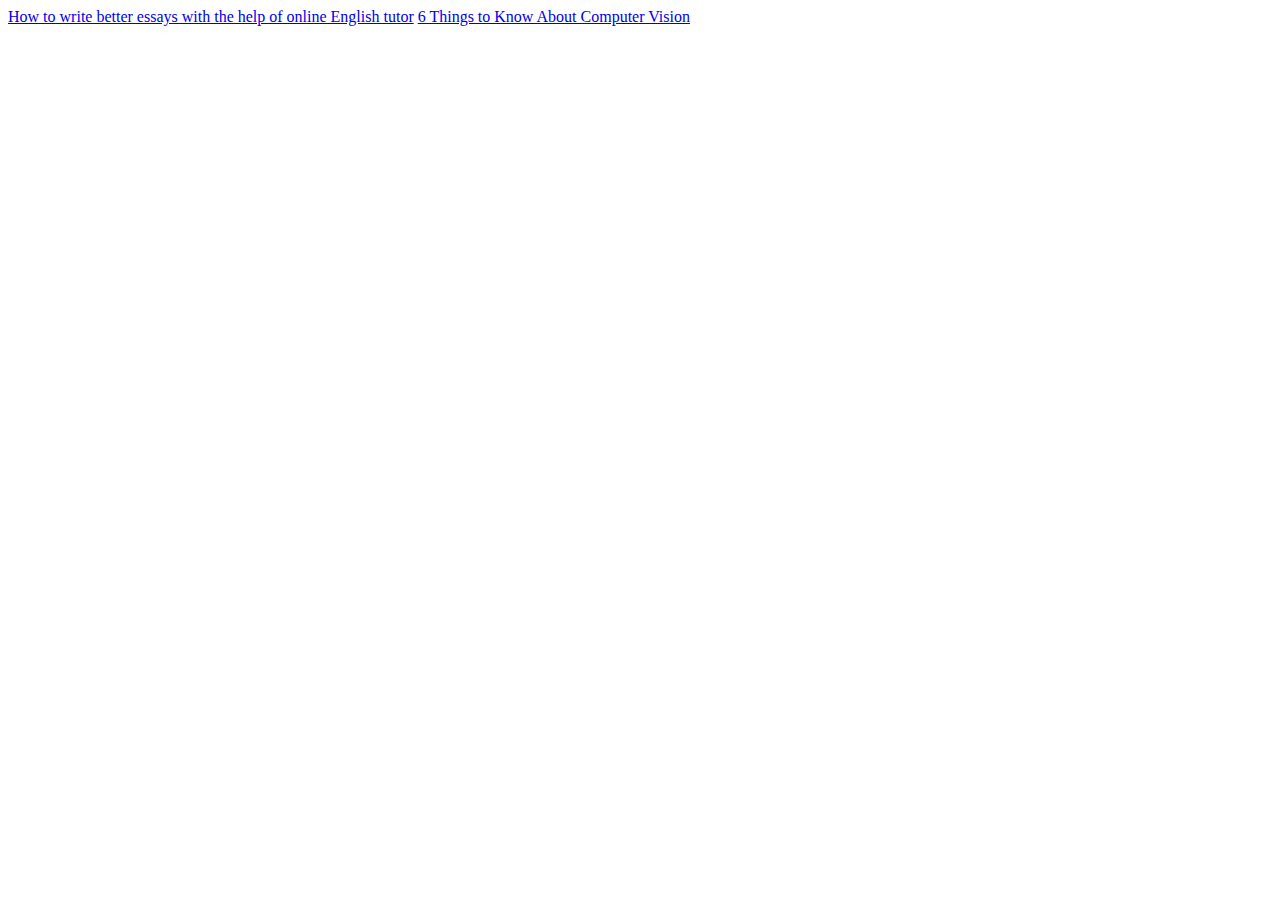
<file: Project1/Day2/Exercise2.html>
<html>
<head>
	<title></title>
	<link rel="stylesheet" type="text/css" href="style2.css">
</head>
<body>
	<article>
		<div>
			<a href="https://wepalaver.com/your-daily-read/f/how-to-write-better-essays-with-the-help-of-online-english-tutor?fbclid=IwAR3AXn3mefrBhGjx3x1cr9Oh9YZgpRoC2JtvNanbLtgmSqEOFOJ6CUPX0io#68d3d093-490c-401e-abf1-34771d5d8eab">How to write better essays with the help of online English tutor</a>
			<a href="https://wepalaver.com/your-daily-read/f/6-things-to-know-about-computer-vision?fbclid=IwAR1qmH9XnXF2_CXM2EUXZtp41FWsr3T8iIOSE3EAq2o_91MBqNQuoTqvLbY#68d3d093-490c-401e-abf1-34771d5d8eab">6 Things to Know About Computer Vision</a>

		</div>	
	</article>
</body>
</html>
</file>
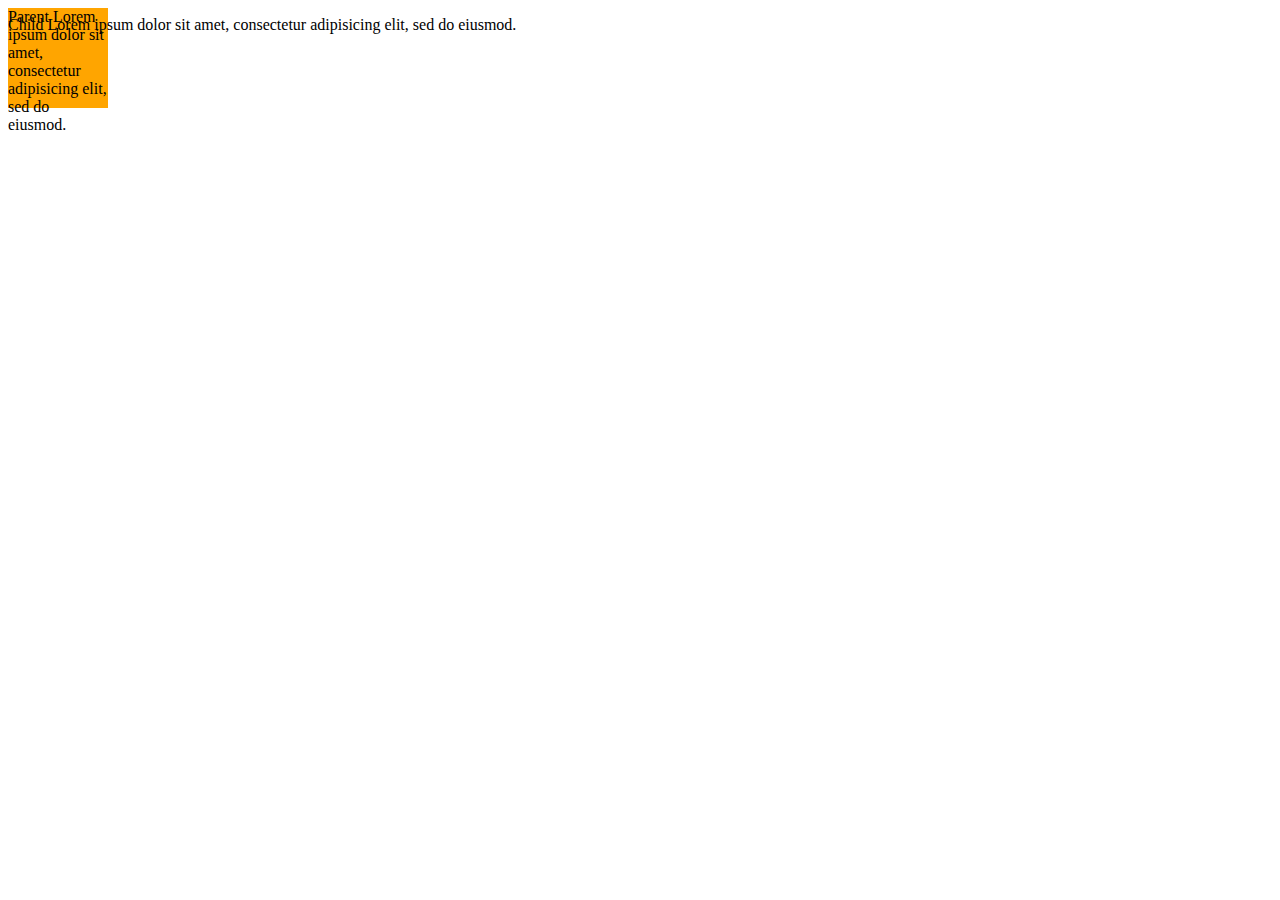
<file: Project1/Day2/position.html>
<html>
<head>
	<title>Positioning-Absolute</title>
	<style type="text/css">
		.Parent{
			background: orange;
			height: 100px;
			width: 100px;
			position: relative;
			
		}
		.Child{
			position: absolute;
			top: 0px;
		}
	</style>
</head>
<body>

	<div class='Parent'>
		<p>Parent Lorem ipsum dolor sit amet, consectetur adipisicing elit, sed do eiusmod.</p>

	</div>

	<div class='Child'>
		<p>Child Lorem ipsum dolor sit amet, consectetur adipisicing elit, sed do eiusmod.</p>

	</div>

</body>
</html>
</file>
<file: Project1/Day2/style2.css>
@media all and (max-width: 560px){
	body{
		background-color: orange; 
	}
}

@media all and (max-width: 960px) and (min-width: 481px){
	body{
		background: blue;
	}
}
</file>
